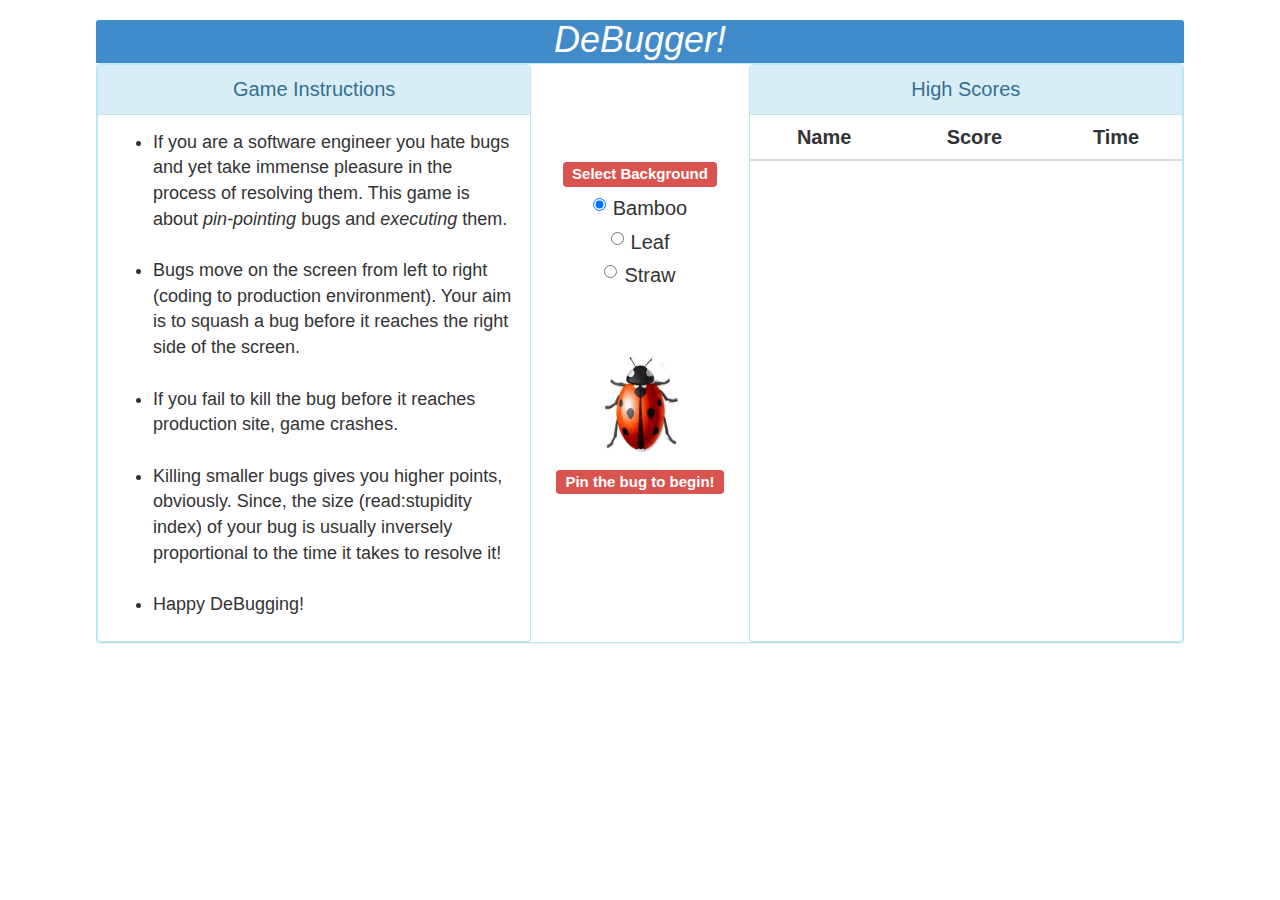
<file: welcome.html>
<!DOCTYPE html>
<html>
<head>
<link rel="stylesheet" type="text/css" href="./stylesheets/style.css">
<link rel="stylesheet" type="text/css" href="./stylesheets/bootstrap/css/bootstrap.css">
<link rel="shortcut icon" href="./images/favicon.ico">
<title>Bug Squasher!</title>
<script  src="javascripts/jquery-1.11.1.min.js"></script>
<script src="./stylesheets/bootstrap/js/bootstrap.min.js"></script>
<script type="text/javascript" src="javascripts/def.js"></script>
<script type="text/javascript" src="javascripts/bugHandler.js"></script>
</head>
<body>
	<div id="container">
		<div id="welcome_header" class="panel-heading">
			<h1>DeBugger!</h1>
		</div>
		<div id="div_welcome" class="panel panel-info">
			<div id="div_instructions" class="panel panel-info" style="font-size:20px;">
				<div class="panel-heading" >Game Instructions</div>
				<div class="panel-body">
					<ul  style="font-size:18px;">
					<li>If you are a software engineer you hate bugs and yet take immense pleasure in the process of resolving them. This game is about <i>pin-pointing</i> bugs and <i>executing</i> them.</li><br>
					<li>Bugs move on the screen from left to right (coding to production environment). Your aim is to squash a bug before it reaches the right side of the screen.</li><br>
					<li>If you fail to kill the bug before it reaches production site, game crashes.</li><br>
					<li>Killing smaller bugs gives you higher points, obviously. Since, the size (read:stupidity index) of your bug is usually inversely proportional to the time it takes to resolve it! </li><br>
					<li>Happy DeBugging!</li><br>
					</ul>
				</div>
			</div>
			<div id="div_begin">
				<p class="label label-danger" style="font-size:15px">Select Background</p>
				<div class="radio">
				  <label style="font-size:20px">
				    <input type="radio" name="optionBG" id="optionBGBamboo" value="bamboo" checked>
				    Bamboo
				  </label>
				</div>
				<div class="radio">
				  <label style="font-size:20px">
				    <input type="radio" name="optionBG" id="optionBGLeaf" value="leaf">
				    Leaf
				  </label>
				</div>
				<div class="radio">
				  <label style="font-size:20px">
				    <input type="radio" name="optionBG" id="optionBGStraws" value="straws">
					Straw
				  </label>
				</div>

				<br/><br/>
				<a href="javascript:window.bugHandler.loadGame();">
					<img src="./images/bugIcon.gif" width="100" height="132" style="cursor:url(./images/pinYellow.png) ,auto"/>
				</a>
					<p class="label label-danger" style="font-size:15px">Pin the bug to begin!</p>
			</div>
			<div id="div_highScoreGrid" class="panel panel-info" style="font-size:20px;">
				<div class="panel-heading">High Scores</div>
				<table class="table"  id="tbl_highScores" >
					<thead>
						<tr>
							<th>Name</th>
							<th>Score</th>
							<th>Time</th>
						</tr>
					</thead>
					<tbody>
			                </tbody>
				</table>
			</div>
		</div>
		<div id="div_game"  class="panel panel-info">
			<br/>
			<div id="div_scoreTime">
				<div id="div_score"  class="well well-sm">
					<p style="font-size:20px;color:#ffffff;">Score</p>
					<p class="badge" id="score" style="font-size:20px;color:#ff0000;">0</p>
				</div>
				<div id="div_bugsKilled" class="well well-sm">
					<p style="font-size:20px;color:#ffffff;">Bugs Killed</p>
					<p class="badge" id="bugsKilled" style="font-size:20px;color:#663300;">0</p>
				</div>
				<div id="div_time" class="well well-sm" style="font-size:20px;">
					<p style="font-size:20px;color:#ffffff;">Time</p>
					<p class="badge" id="time" style="font-size:20px;color:#FF6600;">0</p>
				</div>
			</div>

			<div class="modal fade" id="alert_gameOver"  data-backdrop="static">
			  <div class="modal-dialog">
			    <div class="modal-content">
			      <div class="modal-header">
				<h4 class="modal-title" style="text-align:center;">Game Over</h4>
			      </div>
				<div class="form-group" id="modal_highScore" style="text-align:center;">
				    <p  class="alert alert-success">Bugs dread you! Your score is amongst top 10!</p>
				    <label for="username">Enter your name</label>
				    <input type="text" class="form-control" id="username" placeholder="Star Debugger!" style="width:70%;margin-left:auto;margin-right:auto;"><br/>
				    <button id="btn_submit" class="btn btn-success" onclick="window.bugHandler.addToHighScores();">Submit</button>
   			        </div>
				<div class="form-group" id="modal_lowScore" style="text-align:center;">
				    <p  class="alert alert-danger">Sorry, you lost!</p>
				    <button id="btn_submit" class="btn btn-danger" onclick="window.bugHandler.showGameOrHome();">Go to Home</button>
   			        </div>
			    </div>
			  </div>
			</div>

			<div class="panel panel-primary" id="content">
				<svg id="svgElement" width="100%" height="100%" >
					<svg id="bugMed" x="0" y="0">
						<g transform=scale(1.4)>

							<polygon points="0,10 8,4  23,10   8,16"
								 style="stroke:#660000; fill:#FF6600;"/>
							<circle cx="25" cy="10" r="5" style="stroke: #000000; fill: #000000;"/> 

							<circle cx="15" cy="10" r="1" style="stroke: #000000; fill: #000000;"/> 
							<circle cx="8" cy="10" r="2" style="stroke: #000000; fill: #000000;"/> 

							<line x1="29" y1="9" x2="32" y2="7" style="stroke: #333333;"/> 
							<line x1="29" y1="11" x2="32" y2="13" style="stroke: #333333;"/> 

							<path d="M17,3  A3,5 0 0,1 19,8"  style="stroke:#000000; fill:none;"/>
							<path d="M17,17  A3,5 0 0,0 19,12"  style="stroke:#000000; fill:none;"/>
							
							<path d="M12,1  A3,5 0 0,1 15,7"  style="stroke:#000000; fill:none;"/>
							<path d="M12,19  A3,5 0 0,0 15,13"  style="stroke:#000000; fill:none;"/>

							<path d="M8,0  A3,5 0 0,1 10,5"  style="stroke:#000000; fill:none;"/>
							<path d="M8,20  A3,5 0 0,0 10,15"  style="stroke:#000000; fill:none;"/>
							<animateMotion id="bugMedAnimate" rotate="auto"	 onend="window.bugHandler.endGame('med')"/>		
						</g>					
					</svg>
					<svg id="bugBig" x="0" y="0" currentClicked="false">
						<g transform=scale(1.8)>
							<ellipse cx="13" cy="13" rx="10" ry="9" style="stroke: #ff0000; fill: #ff0000;"/> 
							<circle cx="24" cy="13" r="3" style="stroke: #333333; fill: #000000;"/> 

							<circle cx="8" cy="9" r="1" style="stroke: #333333; fill: #000000;"/> 
							<circle cx="8" cy="17" r="1" style="stroke: #333333; fill: #000000;"/> 

							<circle cx="13" cy="8" r="1" style="stroke: #333333; fill: #000000;"/> 
							<circle cx="13" cy="18" r="1" style="stroke: #333333; fill: #000000;"/> 

							<circle cx="18" cy="9" r="1" style="stroke: #333333; fill: #000000;"/> 
							<circle cx="18" cy="17" r="1" style="stroke: #333333; fill: #000000;"/> 

							<path d="M2,2  A3,5 0 0,1 6,6"  style="stroke:#000000; fill:none;"/>
							<path d="M2,24  A3,5 0 0,0 6,20"  style="stroke:#000000; fill:none;"/>

							<path d="M18,2  A2,4 0 0,1 21,7"  style="stroke:#000000; fill:none;"/>
							<path d="M18,24  A2,4 0 0,0 21,19"  style="stroke:#000000; fill:none;"/>

							<path d="M9,0  A3,5 0 0,1 13,4"  style="stroke:#000000; fill:none;"/>
							<path d="M9,26  A3,5 0 0,0 13,22"  style="stroke:#000000; fill:none;"/>
							<animateMotion id="bugBigAnimate" rotate="auto"	 onend="window.bugHandler.endGame('big')"/>
						</g>
					</svg>

					<svg id="bugSmall" x="0" y="0">
						<g  transform=scale(1.5)>

							<circle cx="24" cy="9" r="4" style="stroke: #333333; fill: #663300;"/> 

							<circle cx="25" cy="7" r="0.5" style="stroke: #333333; fill: #000000;"/> 
							<circle cx="25" cy="11" r="0.5" style="stroke: #333333; fill: #000000;"/> 

							<ellipse cx="10" cy="9" rx="10" ry="4" style="stroke: #333333; fill: #663300;"/> 
							<line x1="10" y1="5" x2="10" y2="0" style="stroke: #333333;"/> 
							<line x1="10" y1="13" x2="10" y2="18" style="stroke: #333333;"/> 

							<line x1="6" y1="6" x2="4" y2="1" style="stroke: #333333;"/> 
							<line x1="6" y1="12" x2="4" y2="17" style="stroke: #333333;"/> 

							<line x1="14" y1="6" x2="16" y2="1" style="stroke: #333333;"/> 
							<line x1="14" y1="12" x2="16" y2="17" style="stroke: #333333;"/>

							<line x1="27" y1="8" x2="29" y2="6" style="stroke: #333333;"/> 
							<line x1="27" y1="10" x2="29" y2="12" style="stroke: #333333;"/> 

							<animateMotion id="bugSmallAnimate" rotate="auto" onend="window.bugHandler.endGame('small')"/>			
						</g>
					</svg>
				</svg>
			</div>
		</div>
<!--		<div id="footer" class="panel-footer">
			&copy MJ
		</div>-->
	</div>
</body>
</html>
</file>
<file: stylesheets/style.css>
#container {
	width:85%;
	height:650px;
	margin-left: auto;
	margin-right: auto;
	margin-top:0;
	margin-bottom:0;	
	padding : 0;
}

#welcome_header {
	width:100%;
	height:43px;
	text-align:center;
	vertical-align:middle;
	padding:0;
	margin-top:0;
	margin-bottom:0;	
	background-color:#428bca;
	color:#ffffff;
	font-style: oblique;
	font-family:"Comic Sans MS", cursive, sans-serif;
}

#footer {
	text-align:center;
}

#div_welcome {
	width:100%;
	height:580px;
	margin-top:0;
	margin-bottom:0;	
} 

#div_game {
	width:100%;
	height:580px;
	display:none;
	margin-top:0;
	margin-bottom:0;	;
}

#div_instructions {
	width:40%;
	height:100%;
	display:inline-block;
	float:left;
	text-align:center;
	
}

#div_highScoreGrid {
	width:40%;
	height:100%;
	display:inline-block;
	float:right;
	text-align:center;
}

#div_begin {
	width:20%;
	height:100%;
	vertical-align:middle;
	float:left;
	text-align:center;
	margin-top:100px;
}

#div_scoreTime {
	width:60%;
	height:80px;
	margin-left:auto;
	margin-right:auto;
		
}

#div_score.well-sm {
	background-color: #ff0000!important;
	border-radius: 30px;
}

#div_bugsKilled.well-sm {
	background-color: #663300!important;
	border-radius: 30px;

}

#div_time.well-sm {
	background-color: #FF6600!important;
	border-radius: 30px;
}

.badge {
	background-color: #ffffff!important
}

#div_score {
	width:33.33%;
	height:100%;
	float:left;
	text-align:center;
}

#div_bugsKilled {
	width:33.33%;
	height:100%;
	vertical-align:middle;
	float:left;
	text-align:center;
	margin-top:auto;
	margin-bottom:auto;
	background-color: @brand-warning;
}

#div_time {
	width:33.33%;
	height:100%;
	float:left;
	text-align:center;
	background-color: @brand-danger;
}

#content {
	background-image: url("../images/bamboo.jpg");
	cursor:url("../images/pinYellow.png") ,auto;
	padding: 0px;
	border: 0px;
        margin: 0px;
	height:520px;
	width:100%;
	overflow: hidden;
	margin-top:0;
	margin-bottom:0;
}

#div_getusername {
	padding: 0px;
	border: 0px;
        margin: 0px;
	height:0px;
	width:100%;
	display:none;
}


#bugSmall {
	display : block;
  	width:50px;
  	height:50px;
    }


#menu_lt {
	height:570px;
	width:20%;
	float:left;
    }

div.header {
	border-style: solid;
	border-width: 1px;
}

h1 {
	text-align: center;
}

ul {
	text-align:left;
	font-size:20px;
}

.table th
{
	text-align:center;
}
</file>
